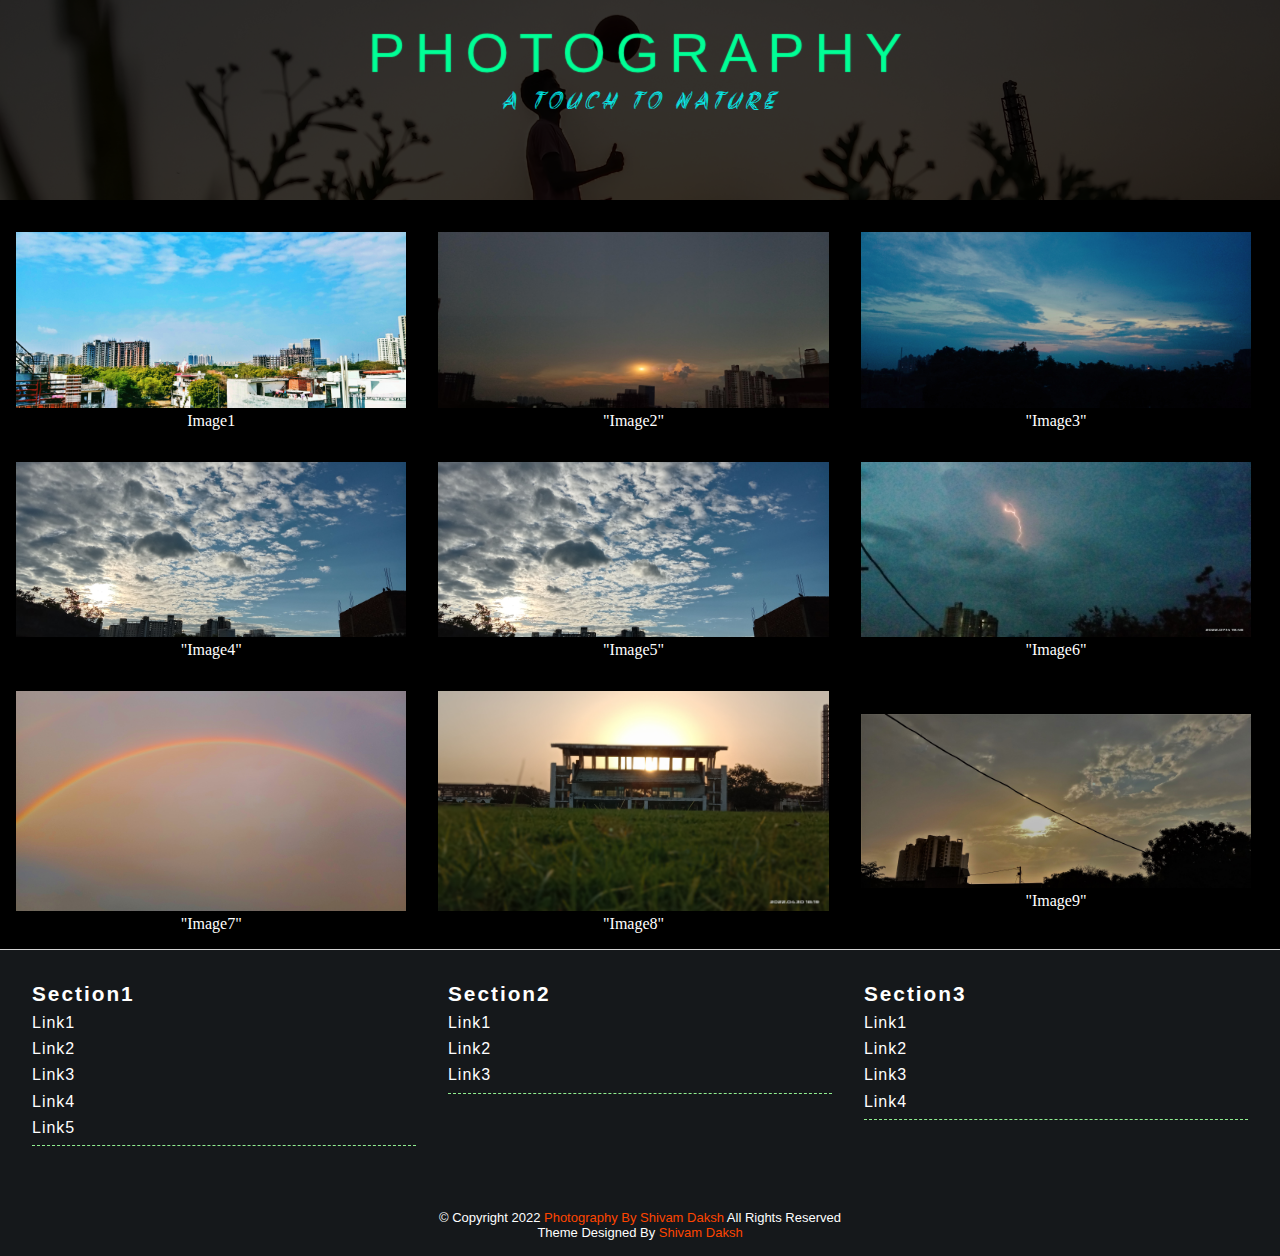
<file: JS/index.html>
<!DOCTYPE html>
<html lang="en">
<head>
    <meta charset="UTF-8">
    <meta http-equiv="X-UA-Compatible" content="IE=edge">
    <meta name="viewport" content="width=device-width, initial-scale=1.0">
    <link rel="stylesheet" href="../CSS/photography.css">
    <title>Photography</title>
    <style>
        @import url('https://fonts.googleapis.com/css2?family=Akronim&display=swap');
		
    body{
        background-color: black;
        padding: 0px;
        color:white;
    }
    *{
        margin: 0px;
        box-sizing: border-box;
        padding: 0px;
    }
    img{
        width: 100%;

    }
    div#main-container{
        display: flex;
        justify-content: flex-start;
        align-items:center;
        align-content: center;
        flex-wrap: wrap;

    }
    .img-container{
        position: relative;
        padding: 1em;
        width: 90%;
        text-align: center;
        border-collapse: collapse;
    }
    footer{
        width: 100%;
        border-top: groove 1px lightgray;
        background-color: rgba(112, 128, 144, 0.185);
        padding:1em;
    }
    #footer-container{
        display: flex;
        justify-content: flex-start;
        align-items:baseline;
        align-content: center;
        flex-wrap: wrap;
    }
    
    .row{
        text-align: left;
        height: fit-content;
        padding: 1rem;
        margin-bottom: 2rem;
    }
    .row>div{
        padding-top:0.51em ;
        font-family: 'Gill Sans', 'Gill Sans MT', Calibri, 'Trebuchet MS', sans-serif;
    }
    .row>div:last-child{
        border-bottom: dashed 1px lightgreen;
        padding-bottom: 0.51rem;
    }
    .row:first-line{
        font-weight: bold;
        font-family:'Segoe UI', Tahoma, Geneva, Verdana, sans-serif;
    }
    
@media screen and (min-width:1024px) and (max-width:4096px) {
    header{
        width: 100%;
        background-image: url("../images/\(12\).jpg");
        background-size:cover;
        background-position-y: 25%;
        background-repeat: no-repeat;
        min-height: 200px;
        background-color: black;
        height: 200px;  
        margin-bottom: 1em;
    }
    div#header-container{
        z-index: 2;
        position: relative;
        height: inherit;
        padding: 20px;
        text-align: center;
        background-color: rgba(0,0,0,0.8);
    }
    #header{
        font-size: 3.5rem;
        color:rgb(0, 0, 0,0);
        text-shadow: rgb(0,255,150) 0px 0px 1px;
        font-weight:lighter;
        letter-spacing: 10px;
        font-family: Impact, Haettenschweiler, 'Arial Narrow Bold', sans-serif;
    }
    #descrip{
        font-size: x-large;
        font-style: oblique;
        font-weight: light;
        color: aqua;
        font-family: akronim;
        letter-spacing: 5px;
    }
    main>div#header-container{
        width:100%;

    }
    .img-container{
        width: 33%;
    }
        
   
    .row{
        width:33.33%;
    }
}
@media screen and (max-width:1024px) and (min-width:480px) {
    header{
        width: 100%;
        background-image: url("../images/\(12\).jpg");
        background-size:cover;
        background-position-y: 25%;
        background-repeat: no-repeat;
        min-height: 150px;
        background-color: black;
        height: 150px;  
        margin-bottom: 1em;
    }
    div#header-container{
        z-index: 2;
        position: relative;
        height: inherit;
        padding: 10px;
        text-align: center;
        background-color: rgba(0,0,0,0.8);
    }
    #header{
        font-size: 2.5rem;
        color:rgb(0, 0, 0,0);
        text-shadow: rgb(0,255,150) 0px 0px 1px;
        font-weight:lighter;
        letter-spacing: 10px;
        font-family: Impact, Haettenschweiler, 'Arial Narrow Bold', sans-serif;
    }
    #descrip{
        font-size: x-large;
        font-style: oblique;
        font-weight: light;
        color: aqua;
        font-family: akronim;
        letter-spacing: 2.5px;
    }
    div#header-container{
        width:100%;

    }
    .img-container{
        width: 50%;
    }
    .row{
        width:50%;
    }
}

@media screen and (max-width:480px) {
    header{
        width: 100%;
        background-image: url("../images/\(12\).jpg");
        background-size:cover;
        background-position-y: 25%;
        background-repeat: no-repeat;
        min-height: 100px;
        background-color: black;
        height: 100px;  
        margin-bottom: 1em;
    }
    div#header-container{
        z-index: 2;
        position: relative;
        height: inherit;
        padding: 10px;
        text-align: center;
        background-color: rgba(0,0,0,0.8);
    }
    #header{
        font-size: 2rem;
        color:rgb(0, 0, 0,0);
        text-shadow: rgb(0,255,150) 0px 0px 1px;
        font-weight:lighter;
        letter-spacing: 5px;
        text-align: center;
        font-family: Impact, Haettenschweiler, 'Arial Narrow Bold', sans-serif;
    }
    #descrip{
        text-align: center;
        font-size: medium;
        font-style: oblique;
        font-weight: light;
        color: aqua;
        font-family: akronim;
        letter-spacing: 1px;
    }
    .img-container{
        width:100%;
    }
    .row{
        width: 100%;    
    }
    .rights{
        font-size: xx-small;
    }
}

.rights{
    width:100%;
    margin-top: 1rem;
    text-align: center;
    font-size: small;
}
.rights>div{
    text-align: center;
    font-family: 'Segoe UI', Tahoma, Geneva, Verdana, sans-serif;
}
span#copyright{
    color: orangered;
    cursor: pointer;
}
span#credit{
    color: orangered;
    cursor: pointer;
}

        </style>
</head>
<body>
    
    <header>
            <div id="header-container">
                <div id="header">PHOTOGRAPHY</div>
                <div id="descrip">A TOUCH TO NATURE</div>
            </div>
    </header>
    <main>
        <div id="main-container">
            <div class="img-container">
                <img src="../images/(18).jpg" alt="Image1" id="image1">
                <div class="alt-text">Image1</div>
            </div>
            <div class="img-container">
                <img src="../images/(2).jpg" alt="Image2" id="image2">
                <div class="alt-text">"Image2"</div>
            </div>
            <div class="img-container">
                <img src="../images/(3).jpg" alt="Image3" id="image3">
                <div class="alt-text">"Image3"</div>
            </div>
            <div class="img-container">
                <img src="../images/(4).jpg" alt="Image4" id="image4">
                <div class="alt-text">"Image4"</div>
            </div>
            <div class="img-container">
                <img src="../images/(5).jpg" alt="Image5" id="image5">
                <div class="alt-text">"Image5"</div>
            </div>
            <div class="img-container">
                <img src="../images/(25).jpg" alt="Image6" id="image6">
                <div class="alt-text">"Image6"</div>
            </div>
            <div class="img-container">
                <img src="../images/(7).jpg" alt="Image7" id="image7">
                <div class="alt-text">"Image7"</div>
            </div>
            <div class="img-container">
                <img src="../images/(10).jpg" alt="Image8" id="image8">
                <div class="alt-text">"Image8"</div>
            </div>
            <div class="img-container">
                <img src="../images/(9).jpg" alt="Image9" id="image9">
                <div class="alt-text">"Image9"</div>
            </div>
        </div>
    </main>
    <footer>
            <div id="footer-container">
                <div class="row" id="column1"> Section1
                    <div class="ft-links">Link1</div>
                    <div class="ft-links">Link2</div>
                    <div class="ft-links">Link3</div>
                    <div class="ft-links">Link4</div>
                    <div class="ft-links">Link5</div>
                </div>
                <div class="row" id="column2">Section2
                    <div class="ft-links">Link1</div>
                    <div class="ft-links">Link2</div>
                    <div class="ft-links">Link3</div>
                </div>
                <div class="row" id="column3">Section3
                    <div class="ft-links">Link1</div>
                    <div class="ft-links">Link2</div>
                    <div class="ft-links">Link3</div>
                    <div class="ft-links">Link4</div>
                </div>
            </div>
            <div class="rights">
                <div>© Copyright 2022<span id="copyright"> Photography By Shivam Daksh</span> All Rights Reserved</div>
                <div>Theme Designed By <span id="credit">Shivam Daksh </span></div>
            </div>
    </footer>
    
</body>
</html>
</file>
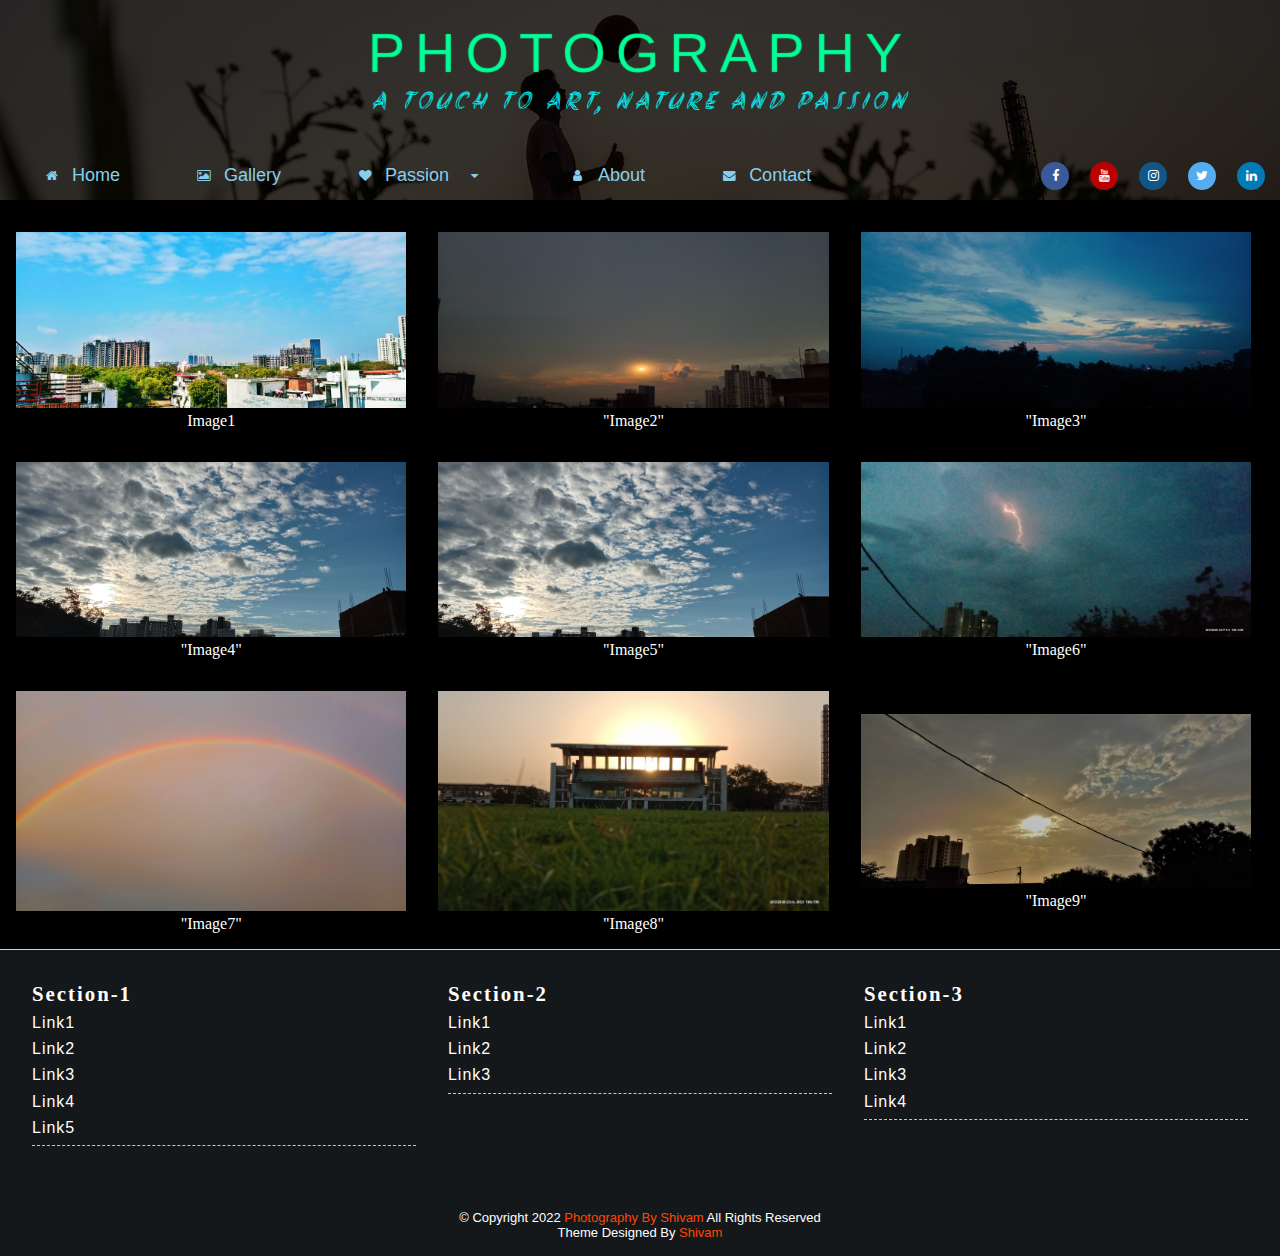
<file: HTML/Photography.html>
<!DOCTYPE html>
<html lang="en">
<head>
    <meta charset="UTF-8">
    <meta http-equiv="X-UA-Compatible" content="IE=edge">
    <meta name="viewport" content="width=device-width, initial-scale=1.0">
    <link rel="stylesheet" href="../CSS/photography.css">
    <link rel="stylesheet" href="https://cdnjs.cloudflare.com/ajax/libs/font-awesome/4.7.0/css/font-awesome.min.css">
    <title>Photography</title>
    <style>
        @import url('https://fonts.googleapis.com/css2?family=Akronim&display=swap');
        </style>
</head>
<body>
    <header>
        <div id="header-container">
            <div id="header">PHOTOGRAPHY</div>
            <div id="descrip">A TOUCH TO ART, NATURE AND PASSION</div>
        </div>
        <nav>
            <div id="navbar"><span id="openNav" class="s" onclick="openNav()">III</span>
                <span id="closeNav" onclick="closeNav()">X</span>
                <span id="mask"></span>
                <ul id="menus">
                    <li id="menu1"><span class='fa fa-home'></span><a href="/">Home</a></li>
                    <li id="menu2"><span class="fa fa-photo"></span>Gallery</li>
                    <li class="menu" id="menu3"><span class="fa fa-heart"></span>Passion <span class="fa fa-caret-down"></span>
                        
                        <ul class="submenu" style="list-style:none;">
                            <li><a href="" class="submenu">Link 1</a></li>
                            <li><a href="" class="submenu">Link 2</a></li>
                            <li><a href="" class="submenu">Link 3</a></li>
                            <li><a href="" class="submenu">Link 4</a></li>
                            <li><a href="" class="submenu">Link 5</a></li>
                        </ul>
                    </li>
                    <li id="menu4"><span class="fa fa-user"></span>About</li>
                    <li id="menu5"><span class="fa fa-envelope"></span>Contact</li>
                </ul>
                <ul id="soc-icon">
                    <li class="menu"><a href="" class="fa fa-facebook"></a></li>
                    <li class="menu"><a href="" class="fa fa-youtube"></a></li>
                    <li class="menu"><a href="" class="fa fa-instagram"></a></li>
                    <li class="menu"><a href="" class="fa fa-twitter"></a></li>
                    <li class="menu"><a href="" class="fa fa-linkedin"></a></li>
                </ul>
            </div>
        </nav>
    </header>
    <main>
        <div id="main-container">
            <div class="img-container">
                <img src="../images/(18).jpg" alt="Image1" id="image1" class="image">
                <div class="alt-text">Image1</div>
            </div>
            <div class="img-container">
                <img src="../images/(2).jpg" alt="Image2" id="image2" class="image">
                <div class="alt-text">"Image2"</div>
            </div>
            <div class="img-container">
                <img src="../images/(3).jpg" alt="Image3" id="image3" class="image">
                <div class="alt-text">"Image3"</div>
            </div>
            <div class="img-container">
                <img src="../images/(4).jpg" alt="Image4" id="image4" class="image">
                <div class="alt-text">"Image4"</div>
            </div>
            <div class="img-container">
                <img src="../images/(5).jpg" alt="Image5" id="image5" class="image">
                <div class="alt-text">"Image5"</div>
            </div>
            <div class="img-container">
                <img src="../images/(25).jpg" alt="Image6" id="image6" class="image">
                <div class="alt-text">"Image6"</div>
            </div>
            <div class="img-container">
                <img src="../images/(7).jpg" alt="Image7" id="image7" class="image">
                <div class="alt-text">"Image7"</div>
            </div>
            <div class="img-container">
                <img src="../images/(10).jpg" alt="Image8" id="image8" class="image">
                <div class="alt-text">"Image8"</div>
            </div>
            <div class="img-container">
                <img src="../images/(9).jpg" alt="Image9" id="image9" class="image">
                <div class="alt-text">"Image9"</div>
            </div>
        </div>
        <div id="imgviewr"></div>
        <span class="arrw fa fa-arrow-circle-left" id="arr1"></span><span class="arrw fa fa-arrow-circle-right" id="arr2"></span><span id="closeView">X</span>
    </main>
    <footer>
            <div id="footer-container">
                <div class="row" id="column1"> Section-1
                    <div class="ft-links">Link1</div>
                    <div class="ft-links">Link2</div>
                    <div class="ft-links">Link3</div>
                    <div class="ft-links">Link4</div>
                    <div class="ft-links">Link5</div>
                </div>
                <div class="row" id="column2">Section-2
                    <div class="ft-links">Link1</div>
                    <div class="ft-links">Link2</div>
                    <div class="ft-links">Link3</div>
                </div>
                <div class="row" id="column3">Section-3
                    <div class="ft-links">Link1</div>
                    <div class="ft-links">Link2</div>
                    <div class="ft-links">Link3</div>
                    <div class="ft-links">Link4</div>
                </div>
            </div>
            <div class="rights">
                <div>© Copyright 2022<span id="copyright"> Photography By Shivam</span> All Rights Reserved</div>
                <div>Theme Designed By <span id="credit">Shivam</span></div>
            </div>
    </footer>
    <script src="../JS/photography.js" type="text/javascript"></script>
</body>
</html>
</file>
<file: CSS/photography.css>
/* Scrollbar Design */
::-webkit-scrollbar{
    width: 0.5rem;
}
::-webkit-scrollbar-track{
    background:rgb(213, 228, 255);
    
}
::-webkit-scrollbar-thumb{
    background-color: rgb(93, 97, 95);
    border-radius: 20px;
}
/* Default Design */
body{
    background-color: black;
    padding: 0px;
    color:white;
    overflow-x:auto;
}
*{
    margin: 0px;
    box-sizing: border-box;
    padding: 0px;
}
a:link, a:visited{
    color:inherit;
    text-decoration: none;
}
img{
    width: 100%;
    cursor:pointer;

}
/* Main Content Container */
div#main-container{
    display: flex;
    justify-content: flex-start;
    align-items:center;
    align-content: center;
    flex-wrap: wrap;
    
}
.img-container{
    position: relative;
    padding: 1em;
    width: 90%;
    text-align: center;
    border-collapse: collapse;
}
.img-container:hover{
    filter:contrast(1.3) brightness(1.2);
    transform: scale(1.02);
    transition:0.2s ease-in-out;
}

/* Image Viewer */
div#imgviewr{
width: 100%;
height: 100%;
line-height: 100%;
position: fixed;
top: 0;
left: 0;
background-color: black;
z-index:4;
display: none;
flex-direction: column;
justify-content: center;
align-items: center;
}
.largeImg{
width: 98%;
position: relative;
line-height: inherit;
vertical-align: middle;
}
span#closeView{
background-color: orangered;
color:white;
font-family: Verdana, Geneva, Tahoma, sans-serif;
font-weight: bold;
position: fixed;
z-index: 5;
width: 30px;
height: 30px;
text-align: center;   
line-height: 30px;
right: 10px;
top: 10px;
user-select: none;
cursor: arrow;
visibility: hidden;

}
span#closeView:hover{

background-color: darkred;
box-shadow: 0px 0px 5px white;
border-radius: 4px;

}

#arr1,#arr2{
color: orangered;
background-color: black;
width: 40px;
height: 40px;
text-align: center;
border-radius: 3px;
position: fixed;
font-size: x-large;
top: 50%;
margin-top: 0;
font-weight: bold;
z-index: 4;
user-select: none;
cursor: pointer;
}
#arr1:hover,  #arr2:hover{
background-color: rgba(0, 255,150, 1);
box-shadow: 0x 0px 15px 3px white;
color: white;
}
#arr1{
left:0;
}
#arr2{
right: 0;
}
.arrw{
visibility: hidden;
}


/* Space Left Intentionally */



/* For Computer Screen Layout */
@media screen and (min-width:1100px) and (max-width:4096px) {
/* Header For PC Layout */
header{
    user-select: none;
    display: flex;
    flex-direction: column;
    justify-content:flex-end;
    width: 100%;
    background-image: url("../images/\(12\).jpg");
    background-size:cover;
    background-position-y: 25%;
    background-repeat: no-repeat;
    min-height: 200px;
    background-color: black;
    height: 200px;  
    margin-bottom: 1em;
}
div#header-container{
    position: relative;
    height: inherit;
    padding: 20px;
    text-align: center;
    background-color: rgba(0,0,0,0.8);
}
#header{
    font-size: 3.5rem;
    color:rgb(0, 0, 0,0);
    text-shadow: rgb(0,255,150) 0px 0px 1px;
    font-weight:lighter;
    letter-spacing: 10px;
    font-family: Impact, Haettenschweiler, 'Arial Narrow Bold', sans-serif;
}
#descrip{
    font-size: x-large;
    font-style: oblique;
    font-weight: light;
    color: aqua;
    font-family: akronim;
    letter-spacing: 5px;
}
/* Navigation Bar For PC Layout */
span#openNav{
    display: none;
}
div#navbar{
    display: flex;
    justify-content: space-between;
    position: relative;
    text-align: cabsolute;
    font-size: large;
    font-family:'Franklin Gothic Medium', 'Arial Narrow', Arial, sans-serif;
    width:100%;
    height: 50px;
    line-height: 50px;
    align-self: flex-end;
    background-color: rgba(0, 0, 0, 0.8);
}
div#navbar:hover{
    background-color: rgba(0, 0, 0, 0.7);
    box-shadow: white 0px 0px 5px;
    transition: 0.5s;
}
#navbar>ul#menus{
    display: flex;
    width: fit-content;
    flex-direction: row;
    list-style: none;
    justify-content: flex-start;
}
#navbar>ul#menus>li{
    padding-left: 2rem;
    padding-right: 2rem;
    cursor: pointer;
    color: skyblue;
    border-radius: 2px;
    text-decoration: none;
}
#navbar>ul#menus>li:hover{
    background-color: rgba(0, 0, 0, 0.7);
    color:orangered;
    transition: 0.3s ease-in-out;
    margin-bottom: -5px;
    border-bottom: solid 5px orangered;
}
#navbar>ul#soc-icon{
    display: flex;
    justify-content: flex-end;
    flex-direction: row;
    align-items: center;
    align-content: flex-end;
}
ul#soc-icon>li{
    
    padding-right: 0.5em;
    list-style: none;
}
ul#soc-icon>li>a{
    color:white;
    text-decoration: none;
}
.fa {
    padding:10px;
    height: 40px;
    width: 40px;
    border-radius: 50%;
    transform: scale(0.7);
    font-size: 15px;
    text-align: center;
    text-decoration: none;
    transition: 0.1s ease-in-out;
    
  }

.fa:hover{
    opacity: 0.5;
}
li#menu3:hover>ul{
    display: inherit;
}
/* Submenus */
li.menu>ul{
    transition: 0.3s ;
    display: none;
    position: absolute;
    min-width: 200px;
    z-index: 1;
    margin-left: -2rem;
}
li.menu>ul>li{
    background-color: rgba(0, 0, 0, 0.9 );
    border-bottom: dashed 1px skyblue;
    color: skyblue;
    padding-left: 2rem;
    padding-right: 1rem;
    font-family: inherit;
    text-align: left;
    font-size: medium;
}
li.menu>ul>li:hover{
    letter-spacing: 1px;
    transition: 0.3s ease-in-out;
    border-bottom: ridge 1px orangered;
    background-color:rgba(0, 0, 0, 0.6);
    color:orangered;
}
li.menu:hover .fa-caret-down{
    transform: rotate(180deg);
}
ul#menus>li>a:active{
    margin-bottom: 5px;
    border-bottom: solid 5px orangered;
}
/*Image Container Width for PC Screen  */
.img-container{
    width: 33%;
}
/* Footer Section Width for PC Layout */
.row{
    width:33.33%;
}

/* Hiding X button (will appear only for tab/mobile view) */
span#closeNav{
    display:none;
}
span#mask{
display: none;
}
}
.show{
display:block !important;
}
.hide{
display: none !important;
}



/* Gap Left Intentionally */



/* For Tablet and iPad Layout */
@media screen and (max-width:1099px) and (min-width:480px) {
::-webkit-scrollbar{
    width: 0.4rem;
}
header{
    width: 100%;
    background-image: url("../images/\(12\).jpg");
    background-size:cover;
    background-position-y: 25%;
    background-repeat: no-repeat;
    min-height: 150px;
    background-color: black;
    height: 150px;  
    margin-bottom: 1em;
}
div#header-container{
    z-index: 1;
    position: relative;
    height: inherit;
    padding: 10px;
    text-align: center;
    background-color: rgba(0,0,0,0.8);
}
#header{
    font-size: 2.5rem;
    color:rgb(0, 0, 0,0);
    text-shadow: rgb(0,255,150) 0px 0px 1px;
    font-weight:lighter;
    letter-spacing: 10px;
    font-family: Impact, Haettenschweiler, 'Arial Narrow Bold', sans-serif;
}
#descrip{
    font-size: x-large;
    font-style: oblique;
    font-weight: light;
    color: aqua;
    font-family: akronim;
    letter-spacing: 2.5px;
}
div#header-container{
    width:100%;    
}
/* NavBar For Tablet View */
#navbar ul#menus{
    width: 50%;
    height: 100%;
    top:0px;
    z-index: 5;
    padding-top: 100px;
    background-color: #007bb5;
    color: white;
    box-shadow: 1px 0px 10px 0.1px white;
    position: fixed;
    user-select: none;
    display: none;
    overflow-y: auto;
}
/* Managing Menus and Submenu for tab view */
ul#menus>li{
    border-bottom: ridge 0.5px white;
    position: relative;
    color: rgb(0,255,150);
    padding: 10px  20px;
    text-shadow: 0px 0px 5px rgb(0,255,150);
    font-weight: 500;
    font-size:1em;
    font-family:  'Segoe UI', Tahoma, Geneva, Verdana, sans-serif;
    transition-duration: 0.3s;
    cursor: pointer;
}
ul#menus>li:hover{
    background-color: #d9e4e9 ;
    color:#007bb5;
    text-shadow: none;
    /* color:white; */
}
.fa-caret-down{
    transition-duration: 0.3s;
}
ul#menus>li:hover .fa-caret-down{
    transform: rotate(180deg);
}
ul#menus>li.menu>ul.submenu{
    list-style: none !important;
    width: 100%;
    position: relative;
    visibility: hidden;
    margin-left: -20px;
    display:none;
    flex-direction: column;
    justify-content: center;
    align-items: center;
    
}
ul#menus>li.menu:hover>ul{
    visibility: visible;
    display: flex;
}

ul.submenu>li{
    padding:0.5em 2em;
    margin-left: 20px;
    width:100%;
    position:relative;
    transition-duration: 0.3s;
}
ul.submenu>li:hover{
    background-color: orangered !important;
    color: white;
    text-shadow: 0px 0px 5px white;
}
/* Opening and Closing Navigation Buttons */
#openNav{
    font-family: sans-serif;
    font-size: x-large;
    border: solid 2px rgb(0,255,150);
    color:rgb(0,255,150);
    width:40px;
    border-radius: 5px;
    position:absolute;
    height: 40px;
    line-height: 35px;
    user-select: none;
    z-index: 3;
    top: 100px;
    left: 10px;
    cursor: pointer;
    text-align: center;
    transition:0.3s;
    transform:rotate(90deg);
}
#openNav:hover{
    background-color: rgb(0,255,150);
    box-shadow: white 0px 0px 5px 1px;
    border-radius: 2px;
    color: white;
}
span#closeNav{
    float:right;
    display: none;
    position:absolute;
    z-index: 6;
    right: 50%;
    top: 10px;
    width: 30px;
    height: 30px;
    position:fixed;
    margin-right: 10px;
    line-height: 30px;
    background-color: orangered;
    text-align: center;
    font-family:Verdana, Geneva, Tahoma, sans-serif;
    font-weight: bold;
    user-select: none;
    cursor: pointer;
    transition: 0.3s;
    box-shadow: rgb(0,255,150) 0px 0px 5px 0.5px;
}
span#closeNav:hover{
    background-color: white;
    color: rgb(0,255,150);
    box-shadow: white 0px 0px 5px 2px;

}
/* Masking Main content when nav open */
#mask{
    width:100%;
    height: 100%;
    position: fixed;
    z-index: 1;
    display: none;
    background-color: rgba(0, 0, 0, 0.6);
}

/* Managing Social Icons for Tablet Layout */
#navbar>ul#soc-icon{
    display: flex;
    justify-content: flex-end;
    flex-direction: row;
    align-items: center;
    margin-top: -30px;
    z-index: 1;
    position:relative;
    align-content: flex-end;
}
ul#soc-icon>li{
    
    padding-right: 0.5em;
    list-style: none;
}
ul#soc-icon>li>a{
    color:white;
}
.fa {
    padding:10px;
    height: 40px;
    width: 40px;
    border-radius: 50%;
    transform: scale(0.8);
    font-size: 15px;
    text-align: center;
    text-decoration: none;
    transition: 0.1s ease-in-out;
    
  }
.fa:hover{
    opacity: 0.8;
}

/* Other ELEMENTS those only need slight change in properties */
.img-container{
    width: 50%;
}
.row{
    width:50%;
}
}



/* Gap Left Intentionally */



/* For Mobile Phone Layout */
@media screen and (max-width:480px) {
header{
    width: 100%;
    background-image: url("../images/\(12\).jpg");
    background-size:cover;
    background-position-y: 25%;
    background-repeat: no-repeat;
    min-height: 100px;
    background-color: black;
    height: 100px;  
    margin-bottom: 1em;
}
div#header-container{
    position: relative;
    height: inherit;
    padding: 10px;
    text-align: center;
    background-color: rgba(0,0,0,0.8);
}
#header{
    font-size: 2rem;
    color:rgb(0, 0, 0,0);
    text-shadow: rgb(0,255,150) 0px 0px 1px;
    font-weight:lighter;
    letter-spacing: 5px;
    text-align: center;
    font-family: Impact, Haettenschweiler, 'Arial Narrow Bold', sans-serif;
}
#descrip{
    text-align: center;
    font-size: medium;
    font-style: oblique;
    font-weight: light;
    color: aqua;
    font-family: akronim;
    letter-spacing: 1px;
}
/* Navigation Mobile View */
#navbar ul#menus{
    width: 50%;
    height: 100%;
    top:0px;
    z-index: 5;
    padding-top: 50px;
    background-color: #007bb5;
    color: white;
    user-select: none;
    box-shadow: 1px 0px 10px 0.1px white;
    position: fixed;
    overflow-y: auto;
    display: none;
}
/* Managing Menus and Submenu for mobile view */
ul#menus>li{
    border-bottom: ridge 0.5px white;
    position: relative;
    color: rgb(0,255,150);
    padding: 10px  20px;
    text-shadow: 0px 0px 5px rgb(0,255,150);
    font-weight: 500;
    font-size:1em;
    font-family:  'Segoe UI', Tahoma, Geneva, Verdana, sans-serif;
    transition-duration: 0.3s;
    cursor: pointer;
}
ul#menus>li:hover{
    background-color: #d9e4e9 ;
    color:#007bb5;
    text-shadow: none;
    /* color:white; */
}
.fa-caret-down{
    transition-duration: 0.3s;
}
ul#menus>li:hover .fa-caret-down{
    transform: rotate(180deg);
}
ul#menus>li.menu>ul.submenu{
    list-style: none !important;
    width: 100%;
    position: relative;
    margin-left: -20px;
    display:none;
    flex-direction: column;
    justify-content: center;
    align-items: center;
}
ul#menus>li.menu:hover>ul{
    visibility: visible;
    display: flex;
}
ul.submenu>li{
    padding:0.5em 2em;
    margin-left: 20px;
    width:100%;
    position:relative;
    transition-duration: 0.3s;
}
ul.submenu>li:hover{
    background-color: orangered !important;
    color: white;
    text-shadow: 0px 0px 5px white;
}
/* Opening and Closing Navigation Buttons */
#openNav{
    font-family: sans-serif;
    font-size: x-large;
    border: solid 2px rgb(0,255,150);
    color:rgb(0,255,150);
    width:40px;
    border-radius: 5px;
    position:absolute;
    height: 40px;
    line-height: 35px;
    user-select: none;
    z-index: 3;
    top: 60px;
    left: 10px;
    cursor: pointer;
    text-align: center;
    transition:0.3s;
    transform:rotate(90deg);
}
#openNav:hover{
    background-color: rgb(0,255,150);
    box-shadow: white 0px 0px 5px 1px;
    border-radius: 2px;
    color: white;
}
span#closeNav{
    display: none;
    float:right;
    position:absolute;
    z-index: 6;
    right: 50%;
    top: 10px;
    width: 30px;
    height: 30px;
    margin-right: 10px;
    line-height: 30px;
    background-color: orangered;
    text-align: center;
    font-family:Verdana, Geneva, Tahoma, sans-serif;
    font-weight: bold;
    user-select: none;
    cursor: pointer;
    transition: 0.3s;
    box-shadow: rgb(0,255,150) 0px 0px 5px 0.5px;
}
span#closeNav:hover{
    background-color: white;
    color: rgb(0,255,150);
    box-shadow: white 0px 0px 5px 2px;

}
/* Masking Main content when nav open */
#mask{
    width:100%;
    height: 100%;
    position: fixed;
    z-index: 1;
    display: none;
    background-color: rgba(0, 0, 0, 0.6);
}

/* Managing Social Icons for Mobile Layout */
#navbar>ul#soc-icon{
    display: none;
    justify-content: flex-end;
    flex-direction: column;
    align-items:flex-end;
    margin-top: -30px;
    z-index: 1;
    position:fixed;
    left:50%;
    align-content: flex-end;
    background-color: rgba(0, 0, 0, 0.8);
    padding: 10px;
    border-radius: 0px 10px 10px 10px;
    outline: solid 2px white;
}
ul#soc-icon>li{
    
    padding-right: 0.5em;
    list-style: none;
}
ul#soc-icon>li>a{
    color:white;
}
.fa {
    padding:10px;
    height: 40px;
    width: 40px;
    border-radius: 50%;
    transform: scale(0.8);
    font-size: 15px;
    text-align: center;
    text-decoration: none;
    transition: 0.1s ease-in-out;
    
  }
.fa:hover{
    opacity: 0.8;
}
.img-container{
    width:100%;
}
.row{
    width: 100%;    
}
.rights{
    font-size: xx-small;
}
}

/* Footer and Credits*/
footer{
    width: 100%;
    border-top: groove 1px lightgray;
    background-color: rgba(112, 128, 144, 0.185);
    padding:1em;
}
#footer-container{
    display: flex;
    justify-content: flex-start;
    align-items:baseline;
    align-content: center;
    flex-wrap: wrap;
}

.row{
    text-align: left;
    height: fit-content;
    padding: 1rem;
    margin-bottom: 2rem;
}
.row>div{
    cursor: pointer;
    user-select: none;
    padding-top:0.51em ;
    font-size: 1em;
    letter-spacing: 1px;
    font-family: 'Gill Sans', 'Gill Sans MT', Calibri, 'Trebuchet MS', sans-serif;
}
.row>div:last-child{
    border-bottom: dashed 1px lightgreen;
    padding-bottom: 0.51rem;
}
.row:first-line{
    font-weight: bold;
    font-size: 1.3em;
    letter-spacing: 2px;
    font-family:Georgia, 'Times New Roman', Times, serif;
}
div.row>div:hover{
    color: orangered;
    letter-spacing: 3px;
    transition: 0.1s ease-in-out;
}

.rights{
width:100%;
margin-top: 1rem;
text-align: center;
font-size: small;
}
.rights>div{
text-align: center;
font-family: 'Segoe UI', Tahoma, Geneva, Verdana, sans-serif;
}
span#copyright{
color: orangered;
cursor: pointer;
}
span#credit{
color: orangered;
cursor: pointer;
}
#copyright:hover, #credit:hover{
opacity: 0.8;
}
.fa-facebook {
background: #3B5998;
color: white;
}

.fa-twitter {
background: #55ACEE;
color: white;
}

.fa-google {
background: #dd4b39;
color: white;
}
    
.fa-linkedin {
background: #007bb5;
color: white;
}

.fa-youtube {
background: #bb0000;
color: white;
}

.fa-instagram {
background: #125688;
color: white;
}

.fa-pinterest {
background: #cb2027;
color: white;
}
</file>
